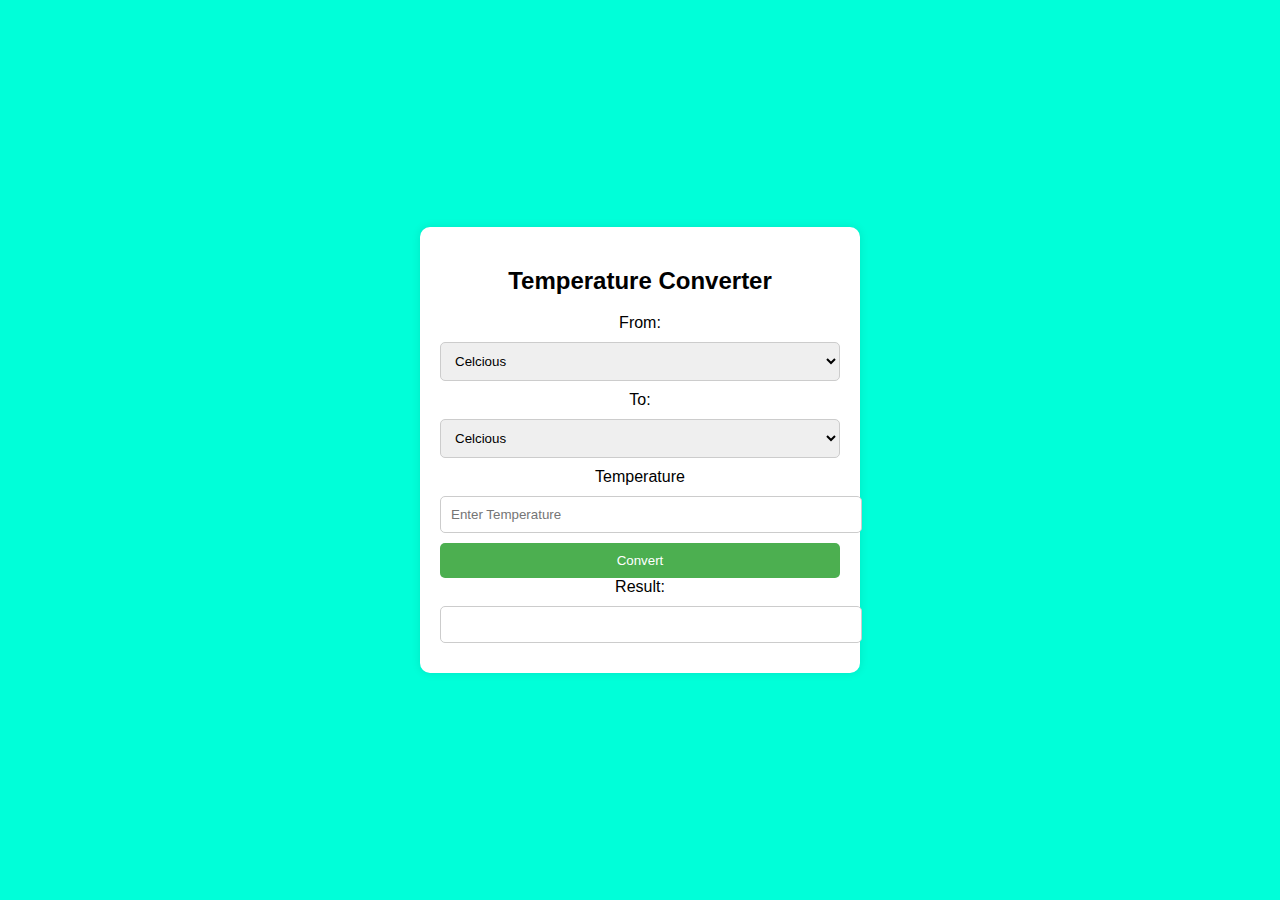
<file: Oasis temperature/index.html>
<!DOCTYPE html>
<html lang="en">

<head>
    <meta charset="UTF-8">
    <meta name="viewport" content="width=device-width, initial-scale=1.0">
    <title>Temperature Converter</title>
    <link rel="stylesheet" href="style.css">
</head>

<body>
    <div class="converter">
        <h2>Temperature Converter</h2>
        <label for="fromUnit">From:</label>
        <select id="fromUnit">
            <option value="C">Celcious</option>
            <option value="F">Fahrenheit</option>
            <option value="K">Kelvin</option>
            <option value="R">Rankine</option>
        </select>
        <label for="toUnit">To:</label>
        <select id="toUnit">
            <option value="C">Celcious</option>
            <option value="F">Fahrenheit</option>
            <option value="K">Kelvin</option>
            <option value="R">Rankine</option>
        </select>
        <label for="temperature">Temperature</label>
        <input type="number" id="temperature" placeholder="Enter Temperature">
        <button onclick="convert()">Convert</button>

        <label for="result">Result:</label>
        <input type="text" id="result" readonly>
    </div>  
          <script src="script.js"></script>
    
</body>

</html>
</file>
<file: Oasis temperature/style.css>
body{
    font-family: Arial, Helvetica, sans-serif;
    display: flex;
    align-items: center;
    justify-content: center;
    height: 100vh;
    margin: 0;
    background: rgb(0, 255, 217);
}

.converter{
    text-align: center;
    max-width: 400px;
    margin: auto;
    padding: 20px;
    background-color: #ffffff;
    border-radius: 10px;
    box-shadow: 0 0 10px rgba(0,0,0,0.1);

}
select, input{
    width: 100%;
    padding: 10px;
    margin: 10px 0;
    border: 1px solid #ccc;
    border-radius: 5px;
    outline: none;
}

button{
    background-color: #4CAF50;
    color: white;
    padding: 10px;
    border: none;
    width: 100%;
    cursor: pointer;
    border-radius: 5px;
}

button:hover{
    background-color: #45a049;
}
#result{
    width: 100%;
    padding: 10px;
    margin-top: 10px;
    border: 1px solid #ccc;
    border-radius: 5px;
    outline: none;
    font-weight: bold;
    color: #333;
}

@media screen and (max-width:500px){
    .converter{
        width: 90%;
    }
}

@keyframes fadeIn{
    from{
        opacity: 0;
    }
    to{
        opacity: 1;
    }
    h2{
        color: #333;
        animation: fadeIn 1s ease-in-out;
    }
}
</file>
